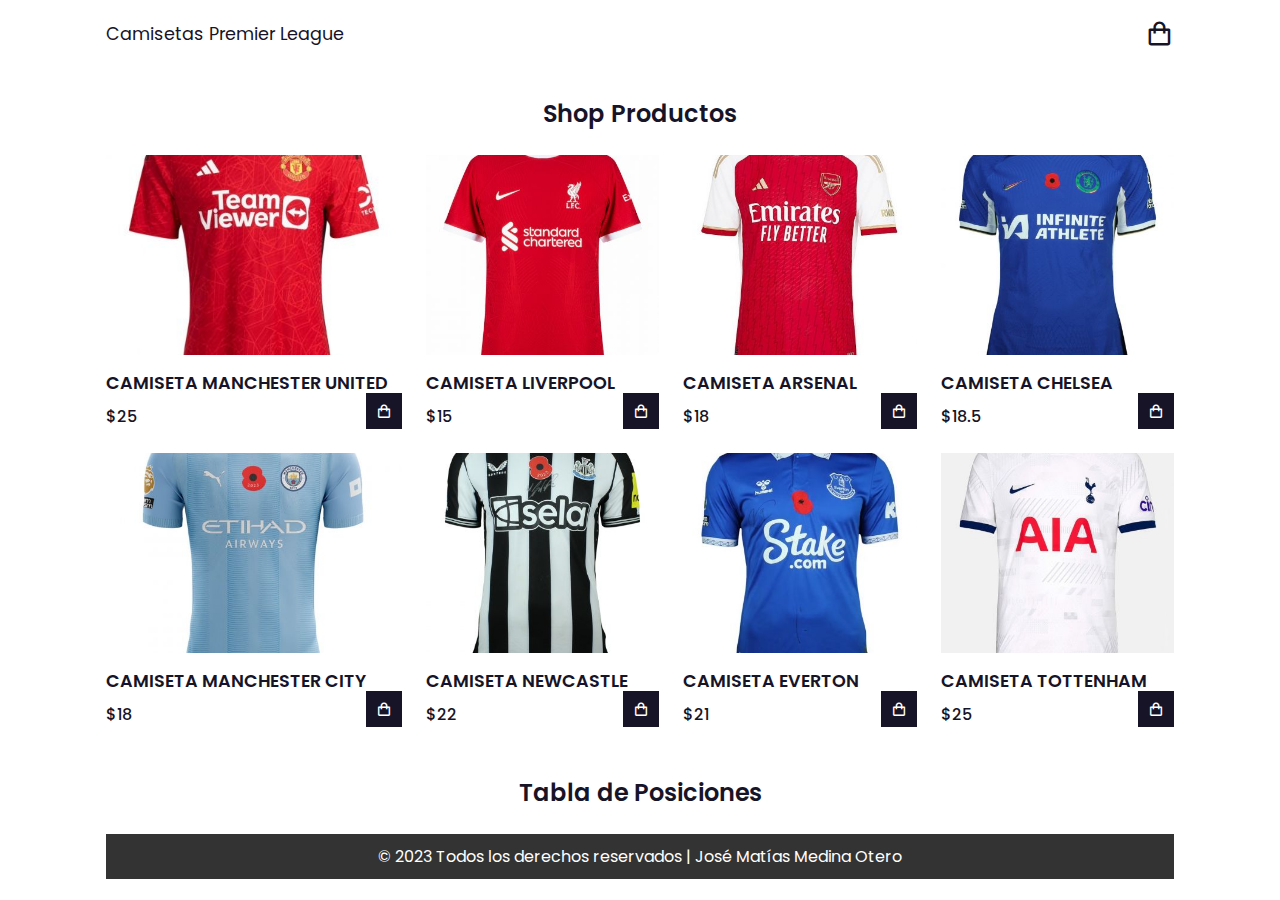
<file: index.html>
<!DOCTYPE html>
<html lang="en">
  <head>
    <meta charset="UTF-8" />
    <meta name="viewport" content="width=device-width, initial-scale=1.0" />
    <title>Premier League Shop - Ecommerce - Shopping</title>
    <link rel="stylesheet" href="css/style.css" />
    <!--Box Icons-->
    <link
      href="https://unpkg.com/boxicons@2.1.4/css/boxicons.min.css"
      rel="stylesheet"
    />
  </head>
  <body>
    <header>
      <div class="nav container">
        <a href="#" class="logo">Camisetas Premier League</a>
        <i class="bx bx-shopping-bag" id="cart-icon"></i>
        <div class="cart">
          <h2 class="cart-title">Tu Carrito</h2>
          <div class="cart-content">
            
            </div>
            <!--Total-->
          <div class="total">
            <div class="total-title">Total</div>
            <div class="total-price">$0</div>
          </div>
          <button type="button" class="btn-buy">Comprar</button>
          <i class="bx bx-x" id="close-cart"></i>
        </div>
      </div>
          </div>
          
    </header>
    <section class="shop container">
      <h2 class="section-title">Shop Productos</h2>
      
      <div class="shop-content">
        <div class="product-box">
          <img src="img/camisetamanchester.jpg" alt="" class="product-img" />
          <h2 class="product-title">CAMISETA MANCHESTER UNITED</h2>
          <span class="price">$25</span>
          <i class="bx bx-shopping-bag add-cart"></i>
        </div>
        <div class="product-box">
          <img
            src="img/camisetaliverpool.jpg"
            alt=""
            class="product-img"
          />
          <h2 class="product-title">CAMISETA LIVERPOOL</h2>
          <span class="price">$15</span>
          <i class="bx bx-shopping-bag add-cart"></i>
        </div>
        <div class="product-box">
          <img
            src="img/camisetaarsenal.jpg"
            alt=""
            class="product-img"
          />
          <h2 class="product-title">CAMISETA ARSENAL</h2>
          <span class="price">$18</span>
          <i class="bx bx-shopping-bag add-cart"></i>
        </div>
        <div class="product-box">
          <img
            src="img/camisetachelsea.jpg"
            alt=""
            class="product-img"
          />
          <h2 class="product-title">CAMISETA CHELSEA</h2>
          <span class="price">$18.5</span>
          <i class="bx bx-shopping-bag add-cart"></i>
        </div>
        <div class="product-box">
          <img
            src="img/camisetacity.jpg"
            alt=""
            class="product-img"
          />
          <h2 class="product-title">CAMISETA MANCHESTER CITY</h2>
          <span class="price">$18</span>
          <i class="bx bx-shopping-bag add-cart"></i>
        </div>
        <div class="product-box">
          <img
            src="img/camisetanewcastle.jpg"
            alt=""
            class="product-img"
          />
          <h2 class="product-title">CAMISETA NEWCASTLE</h2>
          <span class="price">$22</span>
          <i class="bx bx-shopping-bag add-cart"></i>
        </div>
        <div class="product-box">
          <img
            src="img/camisetaeverton.jpg"
            alt=""
            class="product-img"
          />
          <h2 class="product-title">CAMISETA EVERTON</h2>
          <span class="price">$21</span>
          <i class="bx bx-shopping-bag add-cart"></i>
        </div>
        <div class="product-box">
          <img
            src="img/camisetatottenham.jpg"
            alt=""
            class="product-img"
          />
          <h2 class="product-title">CAMISETA TOTTENHAM</h2>
          <span class="price">$25</span>
          <i class="bx bx-shopping-bag add-cart"></i>
        </div>
      </div>
    </section>
    
      <h2 class="section-title">Tabla de Posiciones</h2>
      


    <div id="wg-api-football-standings"
    data-host="v3.football.api-sports.io"
    data-key="8749b4816d10c3c8aaeef56a8c9a8f84"
    data-league="39"
    data-team=""
    data-season="2023"
    data-theme=""
    data-show-errors="false"
    data-show-logos="true"
    class="wg_loader">
</div>
<script
    type="module"
    src="https://widgets.api-sports.io/2.0.3/widgets.js">
</script>

<script
    type="module"
    src="https://widgets.api-sports.io/2.0.3/widgets.js">
</script>



<footer class="footer container">
  <p>&copy; 2023 Todos los derechos reservados | José Matías Medina Otero</p>
</footer>

</body>
</html>


    <script src="js/main.js"></script>
  </body>
</html>
</file>
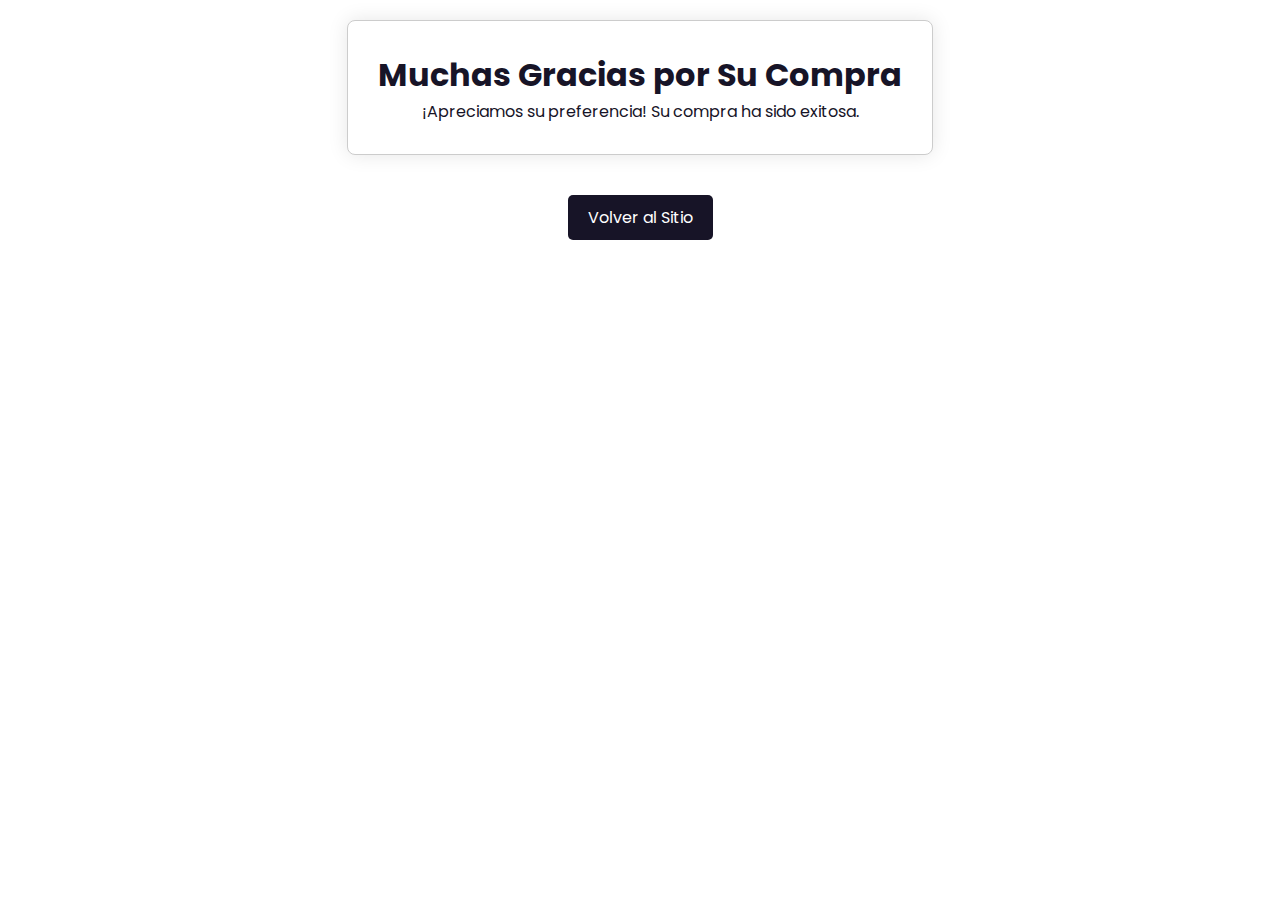
<file: HTML/paginadeagradecimiento.html>
<!DOCTYPE html>
<html lang="en">
  <head>
    <meta charset="UTF-8" />
    <meta name="viewport" content="width=device-width, initial-scale=1.0" />
    <title>Agradecimiento por la Compra</title>
    <link rel="stylesheet" href="../css/style.css" />
  </head>
  <body>
    <div class="thank-you-container">
      <div class="thank-you-message">
        <h1>Muchas Gracias por Su Compra</h1>
        <p>¡Apreciamos su preferencia! Su compra ha sido exitosa.</p>
        <!-- Puedes agregar más contenido personalizado aquí -->
      </div>
      <a href="../index.html" class="btn-return">Volver al Sitio</a>
    </div>
  </body>
</html>
</file>
<file: css/style.css>
/*Google Fonts */
@import url("https://fonts.googleapis.com/css2?family=Poppins&family=Roboto:ital,wght@1,300&display=swap");
* {
  font-family: "Poppins", sans-serif;
  margin: 0;
  padding: 0;
  scroll-padding-top: 2rem;
  scroll-behavior: smooth;
  box-sizing: border-box;
  list-style: none;
  text-decoration: none;
}

:root {
  --main-color: #fd4646;
  --text-color: #171427;
  --bg--color: #fff;
}
img {
  width: 100%;
}
.product-img {
  width: 100%;
  height: 200px;
  object-fit: cover;
  margin-bottom: 0.5rem;
}

body {
  color: var(--text-color);
}
.container {
  max-width: 1068px;
  margin: auto;
  width: 100%;
}
section {
  padding: 4rem 0 3rem;
}
header {
  position: fixed;
  top: 0;
  left: 0;
  width: 100%;
  background: var(--bg--color);
  box-shadow: 0 1px 4px hsl(0, 4%, 15% / 10%);
  z-index: 100;
}
.nav {
  display: flex;
  align-items: center;
  justify-content: space-between;
  padding: 20px 0;
}
.logo {
  font-size: 1.1rem;
  color: var(--text-color);
  font-weight: 400;
}
#cart-icon {
  font-size: 1.8rem;
  cursor: pointer;
}
.cart {
  position: fixed;
  top: 0;
  right: -100%;
  width: 360px;
  min-height: 100vh;
  padding: 20px;
  background: var(--bg--color);
  box-shadow: -2px 0 4px hsl(0, 4%, 15% /10%);
  transition: 0.3s;
}
.cart-active {
  right: 0;
}
.cart-title {
  text-align: center;
  font-size: 1.5rem;
  font-weight: 600;
  margin-top: 2rem;
}
.cart-box {
  display: grid;
  grid-template-columns: 32% 50% 18%;
  align-items: center;
  gap: 1rem;
  margin-top: 1rem;
}
.cart-img {
  width: 100px;
  height: 100px;
  object-fit: contain;
  padding: 10px;
}
.detail-box {
  display: grid;
  row-gap: 0.5rem;
}
.cart-product-title {
  font-size: 1rem;
  text-transform: uppercase;
}
.cart-price {
  font-weight: 500;
}
.cart-quantity {
  border: 1px solid var(--text-color);
  outline-color: var(--main-color);
  width: 2.4rem;
  text-align: center;
  font-size: 1rem;
}
.cart-remove {
  font-size: 24px;
  color: var(--main-color);
  cursor: pointer;
}
.total {
  display: flex;
  justify-content: flex-end;
  margin-top: 1.5rem;
  border-top: 1px solid var(--text-color);
}
.total-title {
  font-size: 1rem;
  font-weight: 600;
}
.total-price {
  margin-left: 0.5rem;
}
.btn-buy {
  display: flex;
  margin: 1.5rem auto 0 auto;
  padding: 12px 20px;
  border: none;
  background: var(--main-color);
  color: var(--bg--color);
  font-size: 1rem;
  font-weight: 500;
  cursor: pointer;
}
.btn-buy:hover {
  background: var(--text-color);
}
#close-cart {
  position: absolute;
  top: 1rem;
  right: 0.8rem;
  font-size: 2rem;
  color: var(--text-color);
  cursor: pointer;
}
.section-title {
  font-size: 1.5rem;
  font-weight: 600;
  text-align: center;
  margin-bottom: 1.5rem;
}
.shop {
  margin-top: 2rem;
}
.shop-content {
  display: grid;
  grid-template-columns: repeat(auto-fit, minmax(220px, auto));
  gap: 1.5rem;
}
.product-box {
  position: relative;
}
.product-box:hover {
  padding: 10px;
  border: 1px solid var(--text-color);
  transition: 0.4s;
}
.product-title {
  font-size: 1.1rem;
  font-weight: 600;
  text-transform: uppercase;
  margin-bottom: 0.5rem;
}
.price {
  font-weight: 500;
}
.add-cart {
  position: absolute;
  bottom: 0;
  right: 0;
  background: var(--text-color);
  color: var(--bg--color);
  padding: 10px;
  cursor: pointer;
}
.add-cart:hover {
  background: hsl(249, 32%, 17%);
}
/* Estilos para la sección de Partidos en Vivo */
.live-matches {
  padding: 4rem 0 3rem;
}

.live-matches-content {
  display: grid;
  grid-template-columns: repeat(auto-fit, minmax(220px, auto));
  gap: 1.5rem;
}

.live-match-box {
  border: 1px solid #ccc;
  padding: 1rem;
  margin-bottom: 1.5rem;
}

.live-match-info {
  text-align: center;
}

/* Haciendo responsive*/
@media (max-width: 1080px) {
  .nav {
    padding: 15px;
  }
  section {
    padding: 3rem 0 2rem;
  }
  .container {
    margin: 0 auto;
    width: 90%;
  }
  .shop {
    margin-top: 2rem !important;
  }
}
.Gracias {
  display: flex;
  align-items: center;
  justify-content: center;
  height: 100vh;
  margin: 0;
  background-color: #f4f4f4;
}

.thank-you-container {
  text-align: center;
  display: flex;
  flex-direction: column;
  align-items: center;
}

.thank-you-message {
  max-width: 600px;
  margin: 20px;
  padding: 30px;
  border: 1px solid #ccc;
  background-color: #fff;
  box-shadow: 0 0 20px rgba(0, 0, 0, 0.1);
  border-radius: 8px;
}

.btn-return {
  margin-top: 20px;
  padding: 10px 20px;
  font-size: 16px;
  text-decoration: none;
  color: #fff;
  background-color: var(--text-color);
  border-radius: 5px;
  transition: background-color 0.3s;
}

.btn-return:hover {
  background-color: hsl(249, 32%, 17%);
}

.footer {
  text-align: center;
  margin-top: 20px;
  padding: 10px;
  background-color: #333;
  color: #fff;
}
</file>
